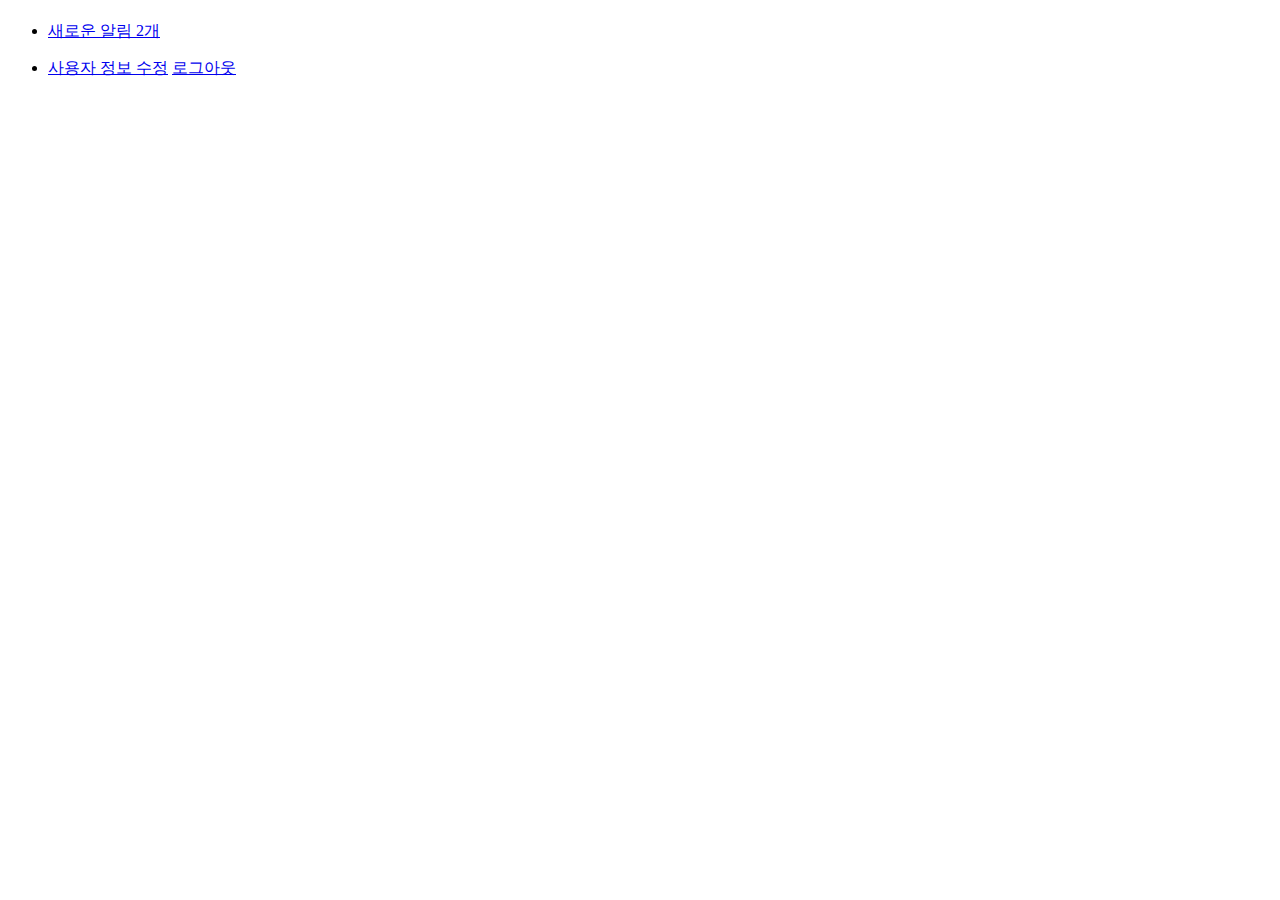
<file: src/main/resources/templates/fragments/header.html>
<!DOCTYPE html>
<html lang="en">
<head>
    <meta charset="UTF-8">
    <title>FinDiary</title>
</head>
<body>
    <header>
        <div class="r-item">
            <div class="r-itme-right">
                <i class="menu-link"></i>
                <div class="l-item">
                    <h1></h1>
                </div>
            </div>
            <ul class="top-menu">
                <li>
                    <p>
                        <i class="ri-notification-4-line"></i>
                    </p>
                    <div class="depth2">
                        <a href="javascript:;">새로운 알림 2개</a>
                    </div>
                </li>
                <li>
                    <p>
                        <i class="ri-user-smile-line"></i>
                    </p>
                    <div class="depth2">
                        <a href="javascript:;">사용자 정보 수정</a>
                        <a href="javascript:;">로그아웃</a>
                    </div>
                </li>
            </ul>
        </div>
    </header>
</body>
</html>
</file>
